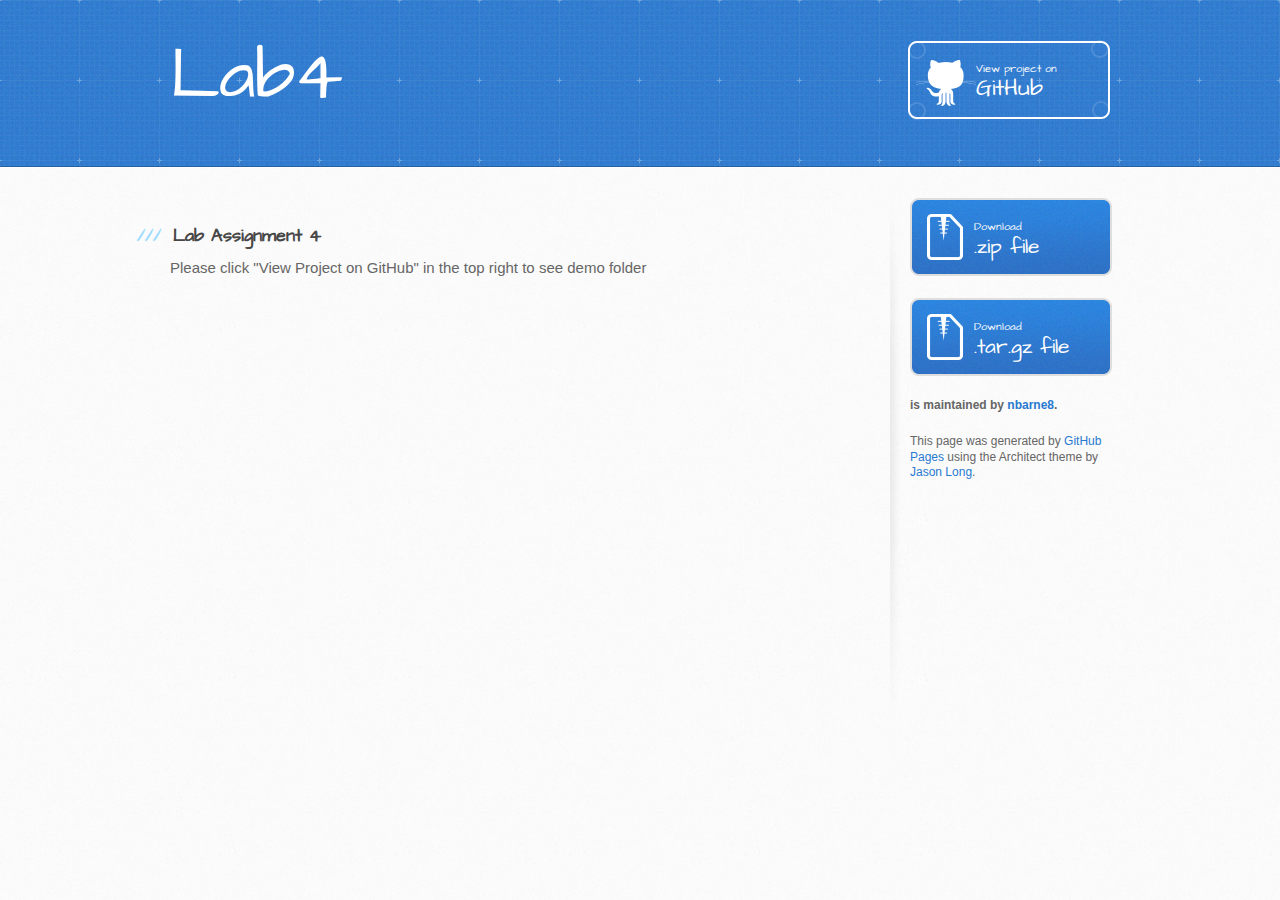
<file: index.html>
<!DOCTYPE html>
<html>
  <head>
    <meta charset='utf-8'>
    <meta http-equiv="X-UA-Compatible" content="chrome=1">
    <meta name="viewport" content="width=device-width, initial-scale=1, maximum-scale=1">
    <link href='https://fonts.googleapis.com/css?family=Architects+Daughter' rel='stylesheet' type='text/css'>
    <link rel="stylesheet" type="text/css" href="stylesheets/stylesheet.css" media="screen">
    <link rel="stylesheet" type="text/css" href="stylesheets/github-light.css" media="screen">
    <link rel="stylesheet" type="text/css" href="stylesheets/print.css" media="print">

    <!--[if lt IE 9]>
    <script src="//html5shiv.googlecode.com/svn/trunk/html5.js"></script>
    <![endif]-->

    <title>Lab4 by nbarne8</title>
  </head>

  <body>
    <header>
      <div class="inner">
        <h1>Lab4</h1>
        <h2></h2>
        <a href="https://github.com/nbarne8/lab4" class="button"><small>View project on</small> GitHub</a>
      </div>
    </header>

    <div id="content-wrapper">
      <div class="inner clearfix">
        <section id="main-content">
          <h3>
<a id="lab-assignment-4" class="anchor" href="#lab-assignment-4" aria-hidden="true"><span aria-hidden="true" class="octicon octicon-link"></span></a>Lab Assignment 4</h3>

<p>Please click "View Project on GitHub" in the top right to see demo folder</p>
        </section>

        <aside id="sidebar">
          <a href="https://github.com/nbarne8/lab4/zipball/master" class="button">
            <small>Download</small>
            .zip file
          </a>
          <a href="https://github.com/nbarne8/lab4/tarball/master" class="button">
            <small>Download</small>
            .tar.gz file
          </a>

          <p class="repo-owner"><a href="https://github.com/nbarne8/lab4"></a> is maintained by <a href="https://github.com/nbarne8">nbarne8</a>.</p>

          <p>This page was generated by <a href="https://pages.github.com">GitHub Pages</a> using the Architect theme by <a href="https://twitter.com/jasonlong">Jason Long</a>.</p>
        </aside>
      </div>
    </div>

  
  </body>
</html>
</file>
<file: stylesheets/github-light.css>
/*
   Copyright 2014 GitHub Inc.

   Licensed under the Apache License, Version 2.0 (the "License");
   you may not use this file except in compliance with the License.
   You may obtain a copy of the License at

       http://www.apache.org/licenses/LICENSE-2.0

   Unless required by applicable law or agreed to in writing, software
   distributed under the License is distributed on an "AS IS" BASIS,
   WITHOUT WARRANTIES OR CONDITIONS OF ANY KIND, either express or implied.
   See the License for the specific language governing permissions and
   limitations under the License.

*/

.pl-c /* comment */ {
  color: #969896;
}

.pl-c1      /* constant, markup.raw, meta.diff.header, meta.module-reference, meta.property-name, support, support.constant, support.variable, variable.other.constant */,
.pl-s .pl-v /* string variable */ {
  color: #0086b3;
}

.pl-e  /* entity */,
.pl-en /* entity.name */ {
  color: #795da3;
}

.pl-s .pl-s1 /* string source */,
.pl-smi      /* storage.modifier.import, storage.modifier.package, storage.type.java, variable.other, variable.parameter.function */ {
  color: #333;
}

.pl-ent /* entity.name.tag */ {
  color: #63a35c;
}

.pl-k /* keyword, storage, storage.type */ {
  color: #a71d5d;
}

.pl-pds              /* punctuation.definition.string, string.regexp.character-class */,
.pl-s                /* string */,
.pl-s .pl-pse .pl-s1 /* string punctuation.section.embedded source */,
.pl-sr               /* string.regexp */,
.pl-sr .pl-cce       /* string.regexp constant.character.escape */,
.pl-sr .pl-sra       /* string.regexp string.regexp.arbitrary-repitition */,
.pl-sr .pl-sre       /* string.regexp source.ruby.embedded */ {
  color: #183691;
}

.pl-v /* variable */ {
  color: #ed6a43;
}

.pl-id /* invalid.deprecated */ {
  color: #b52a1d;
}

.pl-ii /* invalid.illegal */ {
  background-color: #b52a1d;
  color: #f8f8f8;
}

.pl-sr .pl-cce /* string.regexp constant.character.escape */ {
  color: #63a35c;
  font-weight: bold;
}

.pl-ml /* markup.list */ {
  color: #693a17;
}

.pl-mh        /* markup.heading */,
.pl-mh .pl-en /* markup.heading entity.name */,
.pl-ms        /* meta.separator */ {
  color: #1d3e81;
  font-weight: bold;
}

.pl-mq /* markup.quote */ {
  color: #008080;
}

.pl-mi /* markup.italic */ {
  color: #333;
  font-style: italic;
}

.pl-mb /* markup.bold */ {
  color: #333;
  font-weight: bold;
}

.pl-md /* markup.deleted, meta.diff.header.from-file */ {
  background-color: #ffecec;
  color: #bd2c00;
}

.pl-mi1 /* markup.inserted, meta.diff.header.to-file */ {
  background-color: #eaffea;
  color: #55a532;
}

.pl-mdr /* meta.diff.range */ {
  color: #795da3;
  font-weight: bold;
}

.pl-mo /* meta.output */ {
  color: #1d3e81;
}
</file>
<file: stylesheets/print.css>
html, body, div, span, applet, object, iframe,
h1, h2, h3, h4, h5, h6, p, blockquote, pre,
a, abbr, acronym, address, big, cite, code,
del, dfn, em, img, ins, kbd, q, s, samp,
small, strike, strong, sub, sup, tt, var,
b, u, i, center,
dl, dt, dd, ol, ul, li,
fieldset, form, label, legend,
table, caption, tbody, tfoot, thead, tr, th, td,
article, aside, canvas, details, embed,
figure, figcaption, footer, header, hgroup,
menu, nav, output, ruby, section, summary,
time, mark, audio, video {
  padding: 0;
  margin: 0;
  font: inherit;
  font-size: 100%;
  vertical-align: baseline;
  border: 0;
}
/* HTML5 display-role reset for older browsers */
article, aside, details, figcaption, figure,
footer, header, hgroup, menu, nav, section {
  display: block;
}
body {
  line-height: 1;
}
ol, ul {
  list-style: none;
}
blockquote, q {
  quotes: none;
}
blockquote:before, blockquote:after,
q:before, q:after {
  content: '';
  content: none;
}
table {
  border-spacing: 0;
  border-collapse: collapse;
}
body {
  font-family: 'Helvetica Neue', Helvetica, Arial, serif;
  font-size: 13px;
  line-height: 1.5;
  color: #000;
}

a {
  font-weight: bold;
  color: #d5000d;
}

header {
  padding-top: 35px;
  padding-bottom: 10px;
}

header h1 {
  font-size: 48px;
  font-weight: bold;
  line-height: 1.2;
  color: #303030;
  letter-spacing: -1px;
}

header h2 {
  font-size: 24px;
  font-weight: normal;
  line-height: 1.3;
  color: #aaa;
  letter-spacing: -1px;
}
#downloads {
  display: none;
}
#main_content {
  padding-top: 20px;
}

code, pre {
  margin-bottom: 30px;
  font-family: Monaco, "Bitstream Vera Sans Mono", "Lucida Console", Terminal;
  font-size: 12px;
  color: #222;
}

code {
  padding: 0 3px;
}

pre {
  padding: 20px;
  overflow: auto;
  border: solid 1px #ddd;
}
pre code {
  padding: 0;
}

ul, ol, dl {
  margin-bottom: 20px;
}


/* COMMON STYLES */

table {
  width: 100%;
  border: 1px solid #ebebeb;
}

th {
  font-weight: 500;
}

td {
  font-weight: 300;
  text-align: center;
  border: 1px solid #ebebeb;
}

form {
  padding: 20px;
  background: #f2f2f2;

}


/* GENERAL ELEMENT TYPE STYLES */

h1 {
  font-size: 2.8em;
}

h2 {
  margin-bottom: 8px;
  font-size: 22px;
  font-weight: bold;
  color: #303030;
}

h3 {
  margin-bottom: 8px;
  font-size: 18px;
  font-weight: bold;
  color: #d5000d;
}

h4 {
  font-size: 16px;
  font-weight: bold;
  color: #303030;
}

h5 {
  font-size: 1em;
  color: #303030;
}

h6 {
  font-size: .8em;
  color: #303030;
}

p {
  margin-bottom: 20px;
  font-weight: 300;
}

a {
  text-decoration: none;
}

p a {
  font-weight: 400;
}

blockquote {
  padding: 0 0 0 30px;
  margin-bottom: 20px;
  font-size: 1.6em;
  border-left: 10px solid #e9e9e9;
}

ul li {
  padding-left: 20px;
  list-style-position: inside;
  list-style: disc;
}

ol li {
  padding-left: 3px;
  list-style-position: inside;
  list-style: decimal;
}

dl dd {
  font-style: italic;
  font-weight: 100;
}

footer {
  padding-top: 20px;
  padding-bottom: 30px;
  margin-top: 40px;
  font-size: 13px;
  color: #aaa;
}

footer a {
  color: #666;
}

/* MISC */
.clearfix:after {
  display: block;
  height: 0;
  clear: both;
  visibility: hidden;
  content: '.';
}

.clearfix {display: inline-block;}
* html .clearfix {height: 1%;}
.clearfix {display: block;}
</file>
<file: stylesheets/stylesheet.css>
/*! normalize.css v3.0.2 | MIT License | git.io/normalize */

/**
 * 1. Set default font family to sans-serif.
 * 2. Prevent iOS text size adjust after orientation change, without disabling
 *    user zoom.
 */

html {
  font-family: sans-serif; /* 1 */
  -webkit-text-size-adjust: 100%; /* 2 */
  -ms-text-size-adjust: 100%; /* 2 */
}

/**
 * Remove default margin.
 */

body {
  margin: 0;
}

/* HTML5 display definitions
   ========================================================================== */

/**
 * Correct `block` display not defined for any HTML5 element in IE 8/9.
 * Correct `block` display not defined for `details` or `summary` in IE 10/11
 * and Firefox.
 * Correct `block` display not defined for `main` in IE 11.
 */

article,
aside,
details,
figcaption,
figure,
footer,
header,
hgroup,
main,
menu,
nav,
section,
summary {
  display: block;
}

/**
 * 1. Correct `inline-block` display not defined in IE 8/9.
 * 2. Normalize vertical alignment of `progress` in Chrome, Firefox, and Opera.
 */

audio,
canvas,
progress,
video {
  display: inline-block; /* 1 */
  vertical-align: baseline; /* 2 */
}

/**
 * Prevent modern browsers from displaying `audio` without controls.
 * Remove excess height in iOS 5 devices.
 */

audio:not([controls]) {
  display: none;
  height: 0;
}

/**
 * Address `[hidden]` styling not present in IE 8/9/10.
 * Hide the `template` element in IE 8/9/11, Safari, and Firefox < 22.
 */

[hidden],
template {
  display: none;
}

/* Links
   ========================================================================== */

/**
 * Remove the gray background color from active links in IE 10.
 */

a {
  background-color: transparent;
}

/**
 * Improve readability when focused and also mouse hovered in all browsers.
 */

a:active,
a:hover {
  outline: 0;
}

/* Text-level semantics
   ========================================================================== */

/**
 * Address styling not present in IE 8/9/10/11, Safari, and Chrome.
 */

abbr[title] {
  border-bottom: 1px dotted;
}

/**
 * Address style set to `bolder` in Firefox 4+, Safari, and Chrome.
 */

b,
strong {
  font-weight: bold;
}

/**
 * Address styling not present in Safari and Chrome.
 */

dfn {
  font-style: italic;
}

/**
 * Address variable `h1` font-size and margin within `section` and `article`
 * contexts in Firefox 4+, Safari, and Chrome.
 */

h1 {
  margin: 0.67em 0;
  font-size: 2em;
}

/**
 * Address styling not present in IE 8/9.
 */

mark {
  color: #000;
  background: #ff0;
}

/**
 * Address inconsistent and variable font size in all browsers.
 */

small {
  font-size: 80%;
}

/**
 * Prevent `sub` and `sup` affecting `line-height` in all browsers.
 */

sub,
sup {
  position: relative;
  font-size: 75%;
  line-height: 0;
  vertical-align: baseline;
}

sup {
  top: -0.5em;
}

sub {
  bottom: -0.25em;
}

/* Embedded content
   ========================================================================== */

/**
 * Remove border when inside `a` element in IE 8/9/10.
 */

img {
  border: 0;
}

/**
 * Correct overflow not hidden in IE 9/10/11.
 */

svg:not(:root) {
  overflow: hidden;
}

/* Grouping content
   ========================================================================== */

/**
 * Address margin not present in IE 8/9 and Safari.
 */

figure {
  margin: 1em 40px;
}

/**
 * Address differences between Firefox and other browsers.
 */

hr {
  height: 0;
  -moz-box-sizing: content-box;
  box-sizing: content-box;
}

/**
 * Contain overflow in all browsers.
 */

pre {
  overflow: auto;
}

/**
 * Address odd `em`-unit font size rendering in all browsers.
 */

code,
kbd,
pre,
samp {
  font-family: monospace, monospace;
  font-size: 1em;
}

/* Forms
   ========================================================================== */

/**
 * Known limitation: by default, Chrome and Safari on OS X allow very limited
 * styling of `select`, unless a `border` property is set.
 */

/**
 * 1. Correct color not being inherited.
 *    Known issue: affects color of disabled elements.
 * 2. Correct font properties not being inherited.
 * 3. Address margins set differently in Firefox 4+, Safari, and Chrome.
 */

button,
input,
optgroup,
select,
textarea {
  margin: 0; /* 3 */
  font: inherit; /* 2 */
  color: inherit; /* 1 */
}

/**
 * Address `overflow` set to `hidden` in IE 8/9/10/11.
 */

button {
  overflow: visible;
}

/**
 * Address inconsistent `text-transform` inheritance for `button` and `select`.
 * All other form control elements do not inherit `text-transform` values.
 * Correct `button` style inheritance in Firefox, IE 8/9/10/11, and Opera.
 * Correct `select` style inheritance in Firefox.
 */

button,
select {
  text-transform: none;
}

/**
 * 1. Avoid the WebKit bug in Android 4.0.* where (2) destroys native `audio`
 *    and `video` controls.
 * 2. Correct inability to style clickable `input` types in iOS.
 * 3. Improve usability and consistency of cursor style between image-type
 *    `input` and others.
 */

button,
html input[type="button"], /* 1 */
input[type="reset"],
input[type="submit"] {
  -webkit-appearance: button; /* 2 */
  cursor: pointer; /* 3 */
}

/**
 * Re-set default cursor for disabled elements.
 */

button[disabled],
html input[disabled] {
  cursor: default;
}

/**
 * Remove inner padding and border in Firefox 4+.
 */

button::-moz-focus-inner,
input::-moz-focus-inner {
  padding: 0;
  border: 0;
}

/**
 * Address Firefox 4+ setting `line-height` on `input` using `!important` in
 * the UA stylesheet.
 */

input {
  line-height: normal;
}

/**
 * It's recommended that you don't attempt to style these elements.
 * Firefox's implementation doesn't respect box-sizing, padding, or width.
 *
 * 1. Address box sizing set to `content-box` in IE 8/9/10.
 * 2. Remove excess padding in IE 8/9/10.
 */

input[type="checkbox"],
input[type="radio"] {
  box-sizing: border-box; /* 1 */
  padding: 0; /* 2 */
}

/**
 * Fix the cursor style for Chrome's increment/decrement buttons. For certain
 * `font-size` values of the `input`, it causes the cursor style of the
 * decrement button to change from `default` to `text`.
 */

input[type="number"]::-webkit-inner-spin-button,
input[type="number"]::-webkit-outer-spin-button {
  height: auto;
}

/**
 * 1. Address `appearance` set to `searchfield` in Safari and Chrome.
 * 2. Address `box-sizing` set to `border-box` in Safari and Chrome
 *    (include `-moz` to future-proof).
 */

input[type="search"] {
  -webkit-box-sizing: content-box; /* 2 */
  -moz-box-sizing: content-box;
  box-sizing: content-box;
  -webkit-appearance: textfield; /* 1 */
}

/**
 * Remove inner padding and search cancel button in Safari and Chrome on OS X.
 * Safari (but not Chrome) clips the cancel button when the search input has
 * padding (and `textfield` appearance).
 */

input[type="search"]::-webkit-search-cancel-button,
input[type="search"]::-webkit-search-decoration {
  -webkit-appearance: none;
}

/**
 * Define consistent border, margin, and padding.
 */

fieldset {
  padding: 0.35em 0.625em 0.75em;
  margin: 0 2px;
  border: 1px solid #c0c0c0;
}

/**
 * 1. Correct `color` not being inherited in IE 8/9/10/11.
 * 2. Remove padding so people aren't caught out if they zero out fieldsets.
 */

legend {
  padding: 0; /* 2 */
  border: 0; /* 1 */
}

/**
 * Remove default vertical scrollbar in IE 8/9/10/11.
 */

textarea {
  overflow: auto;
}

/**
 * Don't inherit the `font-weight` (applied by a rule above).
 * NOTE: the default cannot safely be changed in Chrome and Safari on OS X.
 */

optgroup {
  font-weight: bold;
}

/* Tables
   ========================================================================== */

/**
 * Remove most spacing between table cells.
 */

table {
  border-spacing: 0;
  border-collapse: collapse;
}

td,
th {
  padding: 0;
}

/* LAYOUT STYLES */
body {
  font-family: 'Helvetica Neue', Helvetica, Arial, serif;
  font-size: 15px;
  font-weight: 400;
  line-height: 1.5;
  color: #666;
  background: #fafafa url(../images/body-bg.jpg) 0 0 repeat;
}

p {
  margin-top: 0;
}

a {
  color: #2879d0;
}
a:hover {
  color: #2268b2;
}

header {
  padding-top: 40px;
  padding-bottom: 40px;
  font-family: 'Architects Daughter', 'Helvetica Neue', Helvetica, Arial, serif;
  background: #2e7bcf url(../images/header-bg.jpg) 0 0 repeat-x;
  border-bottom: solid 1px #275da1;
}

header h1 {
  width: 540px;
  margin-top: 0;
  margin-bottom: 0.2em;
  font-size: 72px;
  font-weight: normal;
  line-height: 1;
  color: #fff;
  letter-spacing: -1px;
}

header h2 {
  width: 540px;
  margin-top: 0;
  margin-bottom: 0;
  font-size: 26px;
  font-weight: normal;
  line-height: 1.3;
  color: #9ddcff;
  letter-spacing: 0;
}

.inner {
  position: relative;
  width: 940px;
  margin: 0 auto;
}

#content-wrapper {
  padding-top: 30px;
  border-top: solid 1px #fff;
}

#main-content {
  float: left;
  width: 690px;
}

#main-content img {
  max-width: 100%;
}

aside#sidebar {
  float: right;
  width: 200px;
  min-height: 504px;
  padding-left: 20px;
  font-size: 12px;
  line-height: 1.3;
  background: transparent url(../images/sidebar-bg.jpg) 0 0 no-repeat;
}

aside#sidebar p.repo-owner,
aside#sidebar p.repo-owner a {
  font-weight: bold;
}

#downloads {
  margin-bottom: 40px;
}

a.button {
  width: 134px;
  height: 58px;
  padding-top: 22px;
  padding-left: 68px;
  font-family: 'Architects Daughter', 'Helvetica Neue', Helvetica, Arial, serif;
  font-size: 23px;
  line-height: 1.2;
  color: #fff;
}
a.button small {
  display: block;
  font-size: 11px;
}
header a.button {
  position: absolute;
  top: 0;
  right: 0;
  background: transparent url(../images/github-button.png) 0 0 no-repeat;
}
aside a.button {
  display: block;
  width: 138px;
  padding-left: 64px;
  margin-bottom: 20px;
  font-size: 21px;
  background: transparent url(../images/download-button.png) 0 0 no-repeat;
}

code, pre {
  margin-bottom: 30px;
  font-family: Monaco, "Bitstream Vera Sans Mono", "Lucida Console", Terminal, monospace;
  font-size: 13px;
  color: #222;
}

code {
  padding: 0 3px;
  background-color: #f2f8fc;
  border: solid 1px #dbe7f3;
}

pre {
  padding: 20px;
  overflow: auto;
  text-shadow: none;
  background: #fff;
  border: solid 1px #f2f2f2;
}
pre code {
  padding: 0;
  color: #2879d0;
  background-color: #fff;
  border: none;
}

ul, ol, dl {
  margin-bottom: 20px;
}


/* COMMON STYLES */

hr {
  height: 0;
  margin-top: 1em;
  margin-bottom: 1em;
  border: 0;
  border-top: solid 1px #ddd;
}

table {
  width: 100%;
  border: 1px solid #ebebeb;
}

th {
  font-weight: 500;
}

td {
  font-weight: 300;
  text-align: center;
  border: 1px solid #ebebeb;
}

form {
  padding: 20px;
  background: #f2f2f2;

}


/* GENERAL ELEMENT TYPE STYLES */

#main-content h1 {
  margin-top: 0;
  margin-bottom: 0;
  font-family: 'Architects Daughter', 'Helvetica Neue', Helvetica, Arial, serif;
  font-size: 2.8em;
  font-weight: normal;
  color: #474747;
  text-indent: 6px;
  letter-spacing: -1px;
}

#main-content h1:before {
  padding-right: 0.3em;
  margin-left: -0.9em;
  color: #9ddcff;
  content: "/";
}

#main-content h2 {
  margin-bottom: 8px;
  font-family: 'Architects Daughter', 'Helvetica Neue', Helvetica, Arial, serif;
  font-size: 22px;
  font-weight: bold;
  color: #474747;
  text-indent: 4px;
}
#main-content h2:before {
  padding-right: 0.3em;
  margin-left: -1.5em;
  content: "//";
  color: #9ddcff;
}

#main-content h3 {
  margin-top: 24px;
  margin-bottom: 8px;
  font-family: 'Architects Daughter', 'Helvetica Neue', Helvetica, Arial, serif;
  font-size: 18px;
  font-weight: bold;
  color: #474747;
  text-indent: 3px;
}

#main-content h3:before {
  padding-right: 0.3em;
  margin-left: -2em;
  content: "///";
  color: #9ddcff;
}

#main-content h4 {
  margin-bottom: 8px;
  font-family: 'Architects Daughter', 'Helvetica Neue', Helvetica, Arial, serif;
  font-size: 15px;
  font-weight: bold;
  color: #474747;
  text-indent: 3px;
}

h4:before {
  padding-right: 0.3em;
  margin-left: -2.8em;
  content: "////";
  color: #9ddcff;
}

#main-content h5 {
  margin-bottom: 8px;
  font-family: 'Architects Daughter', 'Helvetica Neue', Helvetica, Arial, serif;
  font-size: 14px;
  color: #474747;
  text-indent: 3px;
}
h5:before {
  padding-right: 0.3em;
  margin-left: -3.2em;
  content: "/////";
  color: #9ddcff;
}

#main-content h6 {
  margin-bottom: 8px;
  font-family: 'Architects Daughter', 'Helvetica Neue', Helvetica, Arial, serif;
  font-size: .8em;
  color: #474747;
  text-indent: 3px;
}
h6:before {
  padding-right: 0.3em;
  margin-left: -3.7em;
  content: "//////";
  color: #9ddcff;
}

p {
  margin-bottom: 20px;
}

a {
  text-decoration: none;
}

p a {
  font-weight: 400;
}

blockquote {
  padding: 0 0 0 30px;
  margin-bottom: 20px;
  font-size: 1.6em;
  border-left: 10px solid #e9e9e9;
}

ul {
  list-style-position: inside;
  list-style: disc;
  padding-left: 20px;
}

ol {
  list-style-position: inside;
  list-style: decimal;
  padding-left: 3px;
}

dl dd {
  font-style: italic;
  font-weight: 100;
}

footer {
  padding-top: 20px;
  padding-bottom: 30px;
  margin-top: 40px;
  font-size: 13px;
  color: #aaa;
  background: transparent url('../images/hr.png') 0 0 no-repeat;
}

footer a {
  color: #666;
}
footer a:hover {
  color: #444;
}

/* MISC */
.clearfix:after {
  display: block;
  height: 0;
  clear: both;
  visibility: hidden;
  content: '.';
}

.clearfix {display: inline-block;}
* html .clearfix {height: 1%;}
.clearfix {display: block;}

/* #Media Queries
================================================== */

/* Smaller than standard 960 (devices and browsers) */
@media only screen and (max-width: 959px) { }

/* Tablet Portrait size to standard 960 (devices and browsers) */
@media only screen and (min-width: 768px) and (max-width: 959px) {
  .inner {
    width: 740px;
  }
  header h1, header h2 {
    width: 340px;
  }
  header h1 {
    font-size: 60px;
  }
  header h2 {
    font-size: 30px;
  }
  #main-content {
    width: 490px;
  }
  #main-content h1:before,
  #main-content h2:before,
  #main-content h3:before,
  #main-content h4:before,
  #main-content h5:before,
  #main-content h6:before {
    padding-right: 0;
    margin-left: 0;
    content: none;
  }
}

/* All Mobile Sizes (devices and browser) */
@media only screen and (max-width: 767px) {
  .inner {
    width: 93%;
  }
  header {
    padding: 20px 0;
  }
  header .inner {
    position: relative;
  }
  header h1, header h2 {
    width: 100%;
  }
  header h1 {
    font-size: 48px;
  }
  header h2 {
    font-size: 24px;
  }
  header a.button {
    position: relative;
    display: inline-block;
    width: auto;
    height: auto;
    padding: 5px 10px;
    margin-top: 15px;
    font-size: 13px;
    line-height: 1;
    color: #2879d0;
    text-align: center;
    background-color: #9ddcff;
    background-image: none;
    border-radius: 5px;
    -moz-border-radius: 5px;
    -webkit-border-radius: 5px;
  }
  header a.button small {
    display: inline;
    font-size: 13px;
  }
  #main-content,
  aside#sidebar {
    float: none;
    width: 100% ! important;
  }
  aside#sidebar {
    min-height: 0;
    padding: 20px 0;
    margin-top: 20px;
    background-image: none;
    border-top: solid 1px #ddd;
  }
  aside#sidebar a.button {
    display: none;
  }
  #main-content h1:before,
  #main-content h2:before,
  #main-content h3:before,
  #main-content h4:before,
  #main-content h5:before,
  #main-content h6:before {
    padding-right: 0;
    margin-left: 0;
    content: none;
  }
}

/* Mobile Landscape Size to Tablet Portrait (devices and browsers) */
@media only screen and (min-width: 480px) and (max-width: 767px) { }

/* Mobile Portrait Size to Mobile Landscape Size (devices and browsers) */
@media only screen and (max-width: 479px) { }
</file>
